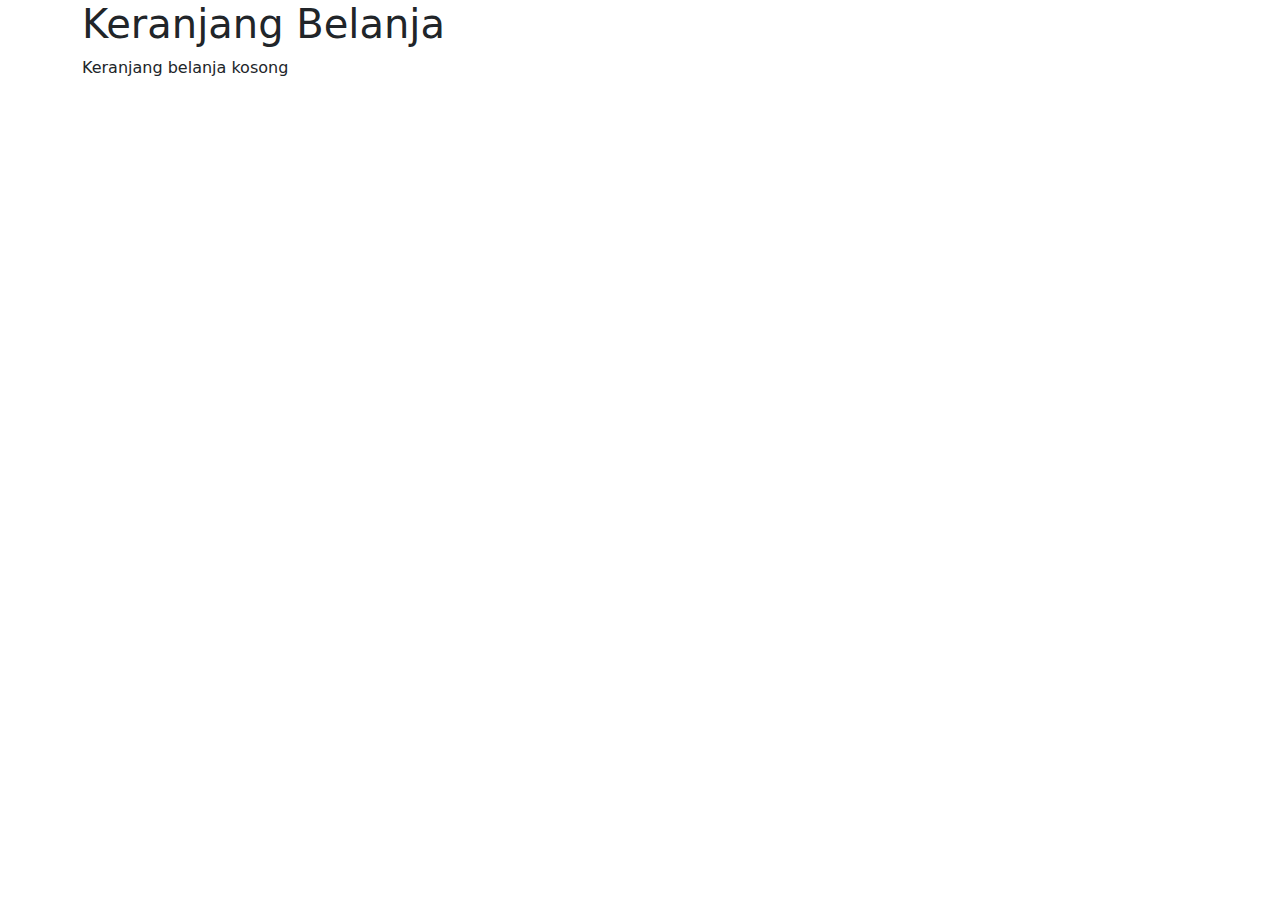
<file: cart.html>
<!DOCTYPE html>
<html lang="en">
<head>
    <meta charset="UTF-8">
    <meta name="viewport" content="width=device-width, initial-scale=1.0">
    <title>Keranjang Belanja</title>
    <!-- Bootstrap & CSS -->
    <link href="https://cdn.jsdelivr.net/npm/bootstrap@5.3.0-alpha1/dist/css/bootstrap.min.css" rel="stylesheet">
    <link rel="stylesheet" href="https://cdnjs.cloudflare.com/ajax/libs/font-awesome/5.15.4/css/all.min.css">
</head>
<body>
    <div class="container">
        <h1>Keranjang Belanja</h1>
        <div id="cartItems"></div>
    </div>

    <script>
        // Get cart items from localStorage
        var cart = JSON.parse(localStorage.getItem('cart')) || [];

        // Function to display cart items
        function displayCart() {
            var cartItemsContainer = document.getElementById('cartItems');
            cartItemsContainer.innerHTML = '';

            if (cart.length === 0) {
                cartItemsContainer.innerHTML = '<p>Keranjang belanja kosong</p>';
            } else {
                cart.forEach(function(item) {
                    var product = produk.find(function(product) {
                        return product[0] === item.id;
                    });

                    var itemDiv = document.createElement('div');
                    itemDiv.classList.add('card', 'mb-3');

                    var itemCardBody = document.createElement('div');
                    itemCardBody.classList.add('card-body');

                    var itemName = document.createElement('h5');
                    itemName.classList.add('card-title');
                    itemName.textContent = product[2];
                    itemCardBody.appendChild(itemName);

                    var itemQuantity = document.createElement('p');
                    itemQuantity.classList.add('card-text');
                    itemQuantity.textContent = 'Jumlah: ' + item.quantity;
                    itemCardBody.appendChild(itemQuantity);

                    var removeButton = document.createElement('button');
                    removeButton.classList.add('btn', 'btn-danger');
                    removeButton.textContent = 'Hapus';
                    removeButton.addEventListener('click', function() {
                        removeFromCart(item.id);
                    });
                    itemCardBody.appendChild(removeButton);

                    itemDiv.appendChild(itemCardBody);
                    cartItemsContainer.appendChild(itemDiv);
                });
            }
        }

        // Function to remove item from cart
        function removeFromCart(productId) {
            // Remove item from cart array
            cart = cart.filter(function(item) {
                return item.id !== productId;
            });

            // Save updated cart back to localStorage
            localStorage.setItem('cart', JSON.stringify(cart));

            // Display updated cart
            displayCart();
        }

        // Display cart when the page loads
        displayCart();
    </script>
</body>
</html>
</file>
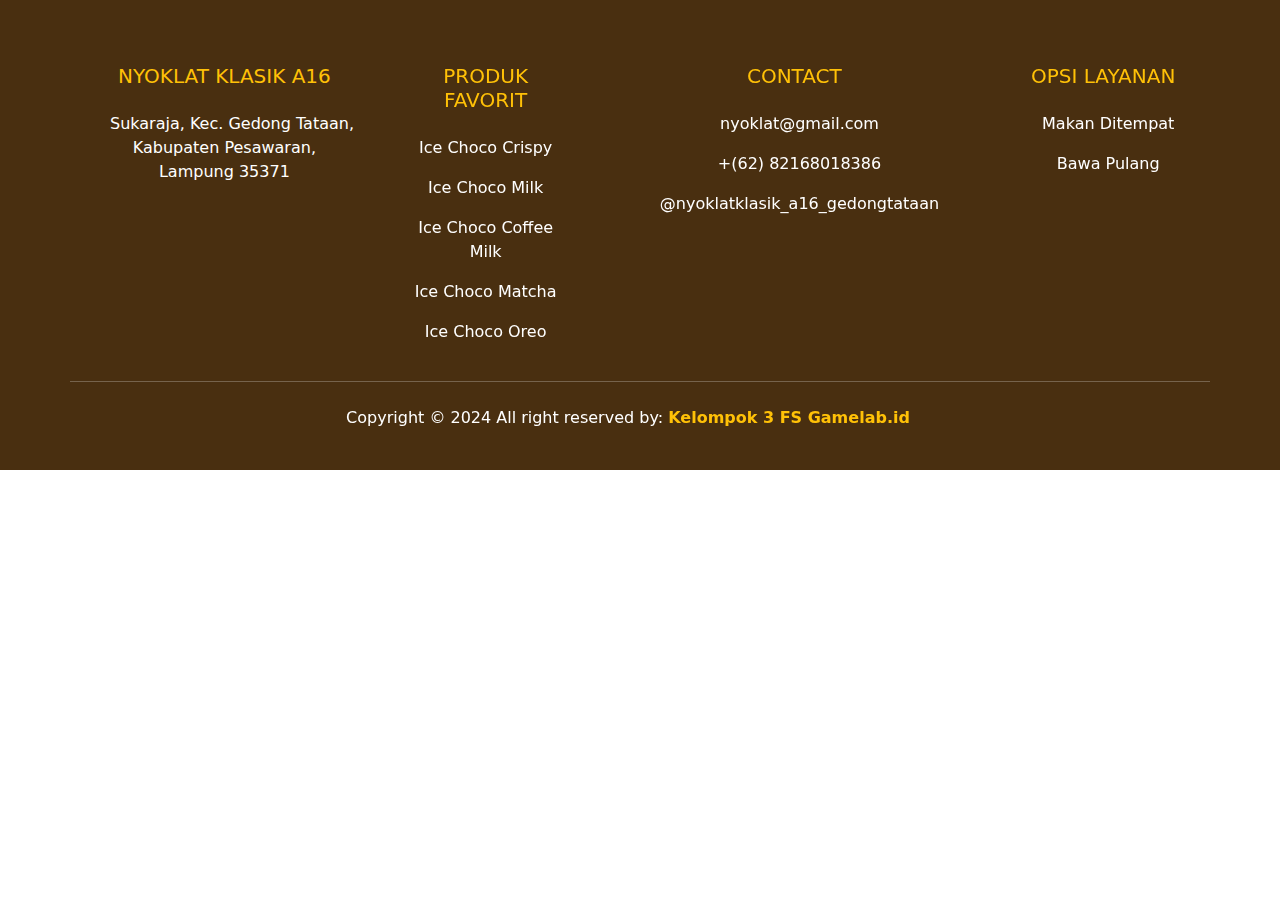
<file: footer.html>
<!doctype html>
<html lang="en">

<head>
    <meta charset="utf-8">
    <meta name="viewport" content="width=device-width, initial-scale=1">
    <title>Footer</title>
    <link rel="icon" href="images/Icon Es Nyoklat.png" />
    <link href="https://cdn.jsdelivr.net/npm/bootstrap@5.3.3/dist/css/bootstrap.min.css" rel="stylesheet"
        integrity="sha384-QWTKZyjpPEjISv5WaRU9OFeRpok6YctnYmDr5pNlyT2bRjXh0JMhjY6hW+ALEwIH" crossorigin="anonymous">
        <link rel="stylesheet" href="https://cdnjs.cloudflare.com/ajax/libs/font-awesome/6.5.1/css/all.min.css" integrity="sha512-DTOQO9RWCH3ppGqcWaEA1BIZOC6xxalwEsw9c2QQeAIftl+Vegovlnee1c9QX4TctnWMn13TZye+giMm8e2LwA==" crossorigin="anonymous" referrerpolicy="no-referrer" />
</head>

<body>

    <footer class="text-white pt-5 pb-4" style="background-color: #492F10;">
        <div class="container text-center text-md-left">
            <div class="row text-center text-md-left">
                <div class="col-md-6 col-lg-3 col-xl-3 mx-auto mt-3">
                    <h5 class="text-uppercase mb-4 font-weight-bold text-warning">Nyoklat Klasik A16</h5>
                    <p><i class="fas fa-location-dot"></i>&nbsp;&nbsp;&nbsp;Sukaraja, Kec. Gedong Tataan, Kabupaten Pesawaran, Lampung 35371</p>
                    <iframe class="mb-4" src="https://www.google.com/maps/embed?pb=!1m18!1m12!1m3!1d3972.2428898027397!2d105.10457747408489!3d-5.379892653800706!2m3!1f0!2f0!3f0!3m2!1i1024!2i768!4f13.1!3m3!1m2!1s0x2e40d302f853d1d7%3A0x682bff5445ee6cbf!2sNyoklat%20klasik%20A16%20gedongtataan!5e0!3m2!1sid!2sid!4v1710922126526!5m2!1sid!2sid" width="240" height="150" style="border:0;" allowfullscreen="" loading="lazy" referrerpolicy="no-referrer-when-downgrade"></iframe>
                </div>

                <div class="col-md-2 col-lg-2 col-xl-2 mx-auto mt-3">
                    <h5 class="text-uppercase mb-4 font-weight-bold text-warning">Produk Favorit</h5>
                    <p>
                        <a href="#" class="text-white" style="text-decoration: none;">Ice Choco Crispy</a>
                    </p>
                    <p>
                        <a href="#" class="text-white" style="text-decoration: none;">Ice Choco Milk</a>
                    </p>
                    <p>
                        <a href="#" class="text-white" style="text-decoration: none;">Ice Choco Coffee Milk</a>
                    </p>
                    <p>
                        <a href="#" class="text-white" style="text-decoration: none;">Ice Choco Matcha</a>
                    </p>
                    <p>
                        <a href="#" class="text-white" style="text-decoration: none;">Ice Choco Oreo</a>
                    </p>
                </div>

                <div class="col-md-5 col-lg-4 col-xl-4 mx-auto mt-3">
                    <h5 class="text-uppercase mb-4 font-weight-bold text-warning">Contact</h5>
                    <p>
                        <i class="fas fa-envelope mr-3"></i>&nbsp;&nbsp;nyoklat@gmail.com
                    </p>
                    <p>
                        <i class="fas fa-phone mr-3"></i>&nbsp;&nbsp;+(62) 82168018386
                    </p>
                    <p>
                        <i class="fas fa-brands fa-instagram mr-3"></i>&nbsp;&nbsp;@nyoklatklasik_a16_gedongtataan
                    </p>
                </div>

                <div class="col-md-3 col-lg-2 col-xl-2 mx-auto mt-3">
                    <h5 class="text-uppercase mb-4 font-weight-bold text-warning">Opsi Layanan</h5>
                    <p>
                        <a href="#" class="text-white" style="text-decoration: none;"><i class="fa fa-utensils"></i>&nbsp;&nbsp;Makan Ditempat</a>
                    </p>
                    <p>
                        <a href="#" class="text-white" style="text-decoration: none;"><i class="fa fa-shopping-bag"></i>&nbsp;&nbsp;Bawa Pulang</a>
                    </p>
                </div>

                <hr class="mb-4">
                <div class="row align-items-center">
                    <div class="">
                        <p>
                            Copyright &copy; 2024 All right reserved by:
                            <a href="#" style="text-decoration: none;">
                                <strong class="text-warning">Kelompok 3 FS Gamelab.id</strong>
                            </a> 
                        </p>
                    </div>
                </div>
                </div>
        </div>
    </footer>

    <!-- start of bootstrap -->
    <script src="https://cdn.jsdelivr.net/npm/@popperjs/core@2.11.8/dist/umd/popper.min.js"
        integrity="sha384-I7E8VVD/ismYTF4hNIPjVp/Zjvgyol6VFvRkX/vR+Vc4jQkC+hVqc2pM8ODewa9r" crossorigin="anonymous">
    </script>
    <script src="https://cdn.jsdelivr.net/npm/bootstrap@5.3.3/dist/js/bootstrap.min.js"
        integrity="sha384-0pUGZvbkm6XF6gxjEnlmuGrJXVbNuzT9qBBavbLwCsOGabYfZo0T0to5eqruptLy" crossorigin="anonymous">
    </script>
    <!-- end of bootstrap -->
</body>

</html>
</file>
